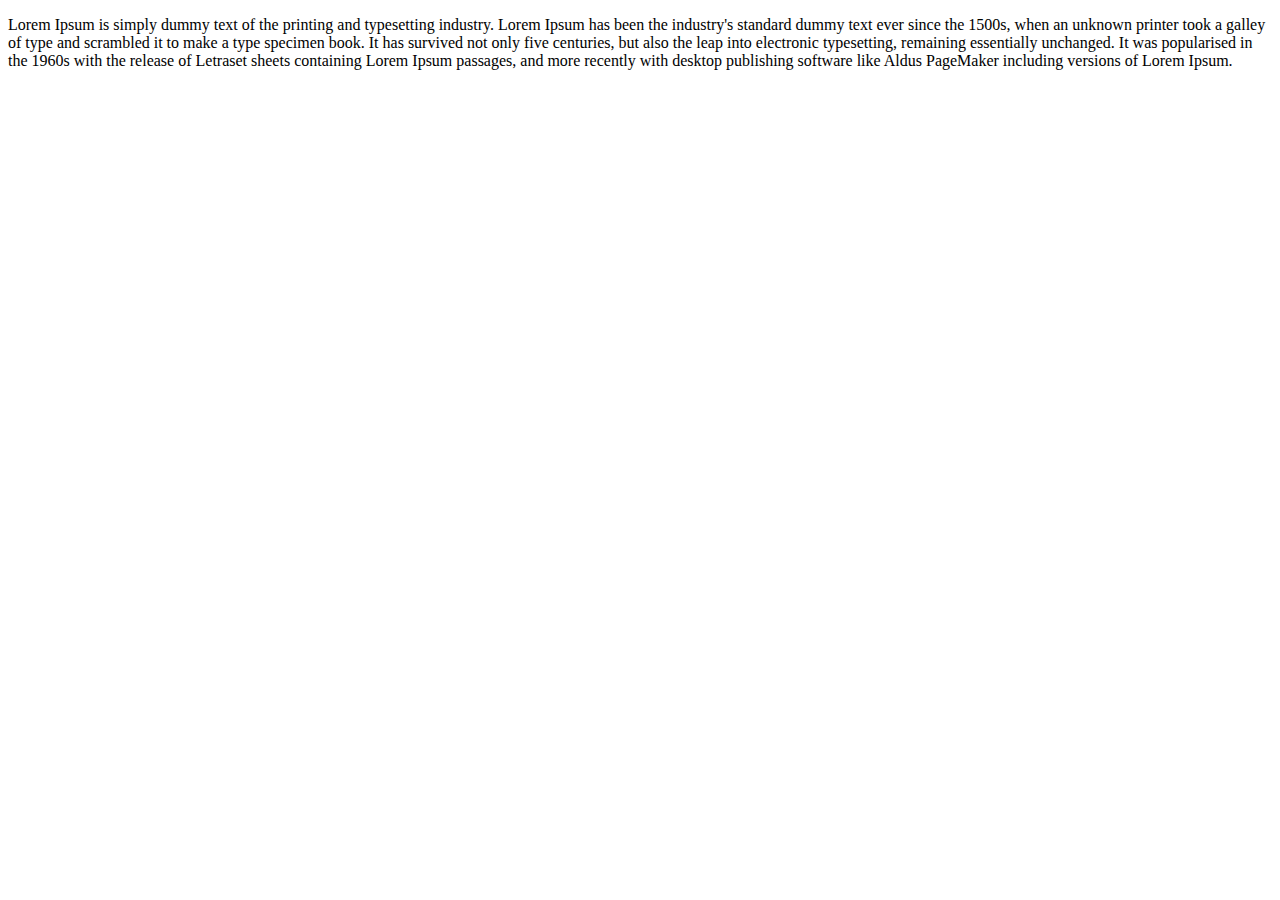
<file: B5/html/display.html>
<!DOCTYPE html>
<html lang="en">
<head>
    <meta charset="UTF-8">
    <meta name="viewport" content="width=device-width, initial-scale=1.0">
    <title>Display</title>

    <link rel="style sheet" href="../css/display.css">
</head>
<body>
    <p>
        Lorem Ipsum is simply dummy
        <span id="inline">text of the printing</span> and typesetting industry.
        Lorem Ipsum has been the industry's standard dummy text ever since the
        1500s, <span id="inline-block">when an unknown</span> printer took a
        galley of type and scrambled it to make a type specimen book. It has
        <span id="block"> survived not only </span> five centuries, but also the
        leap into electronic typesetting, remaining essentially unchanged.
  It was
        popularised in the 1960s with the release of Letraset sheets containing
        Lorem Ipsum passages,
        <span id="none">and more recently with</span> desktop publishing software
        like Aldus PageMaker including versions of Lorem Ipsum.
    </p>
</body>
</html>
</file>
<file: B5/css/display.css>
#inline
#inline-block,
#block,
#none{
    background-color: red;
    /* padding :20px */
    width: 100px;
    height :100px;
}

/* khong chinh duoc height va width */
#inline{
    display: inline;
}

/* chinh height + width (khong xuong hang) */
#inline-block{
    display: inline-block;
}

/* chinh duoc height + width (xuong hang) */
#block{
    display: block;
}

/* an component */
#none{
    display: none;
}
</file>
